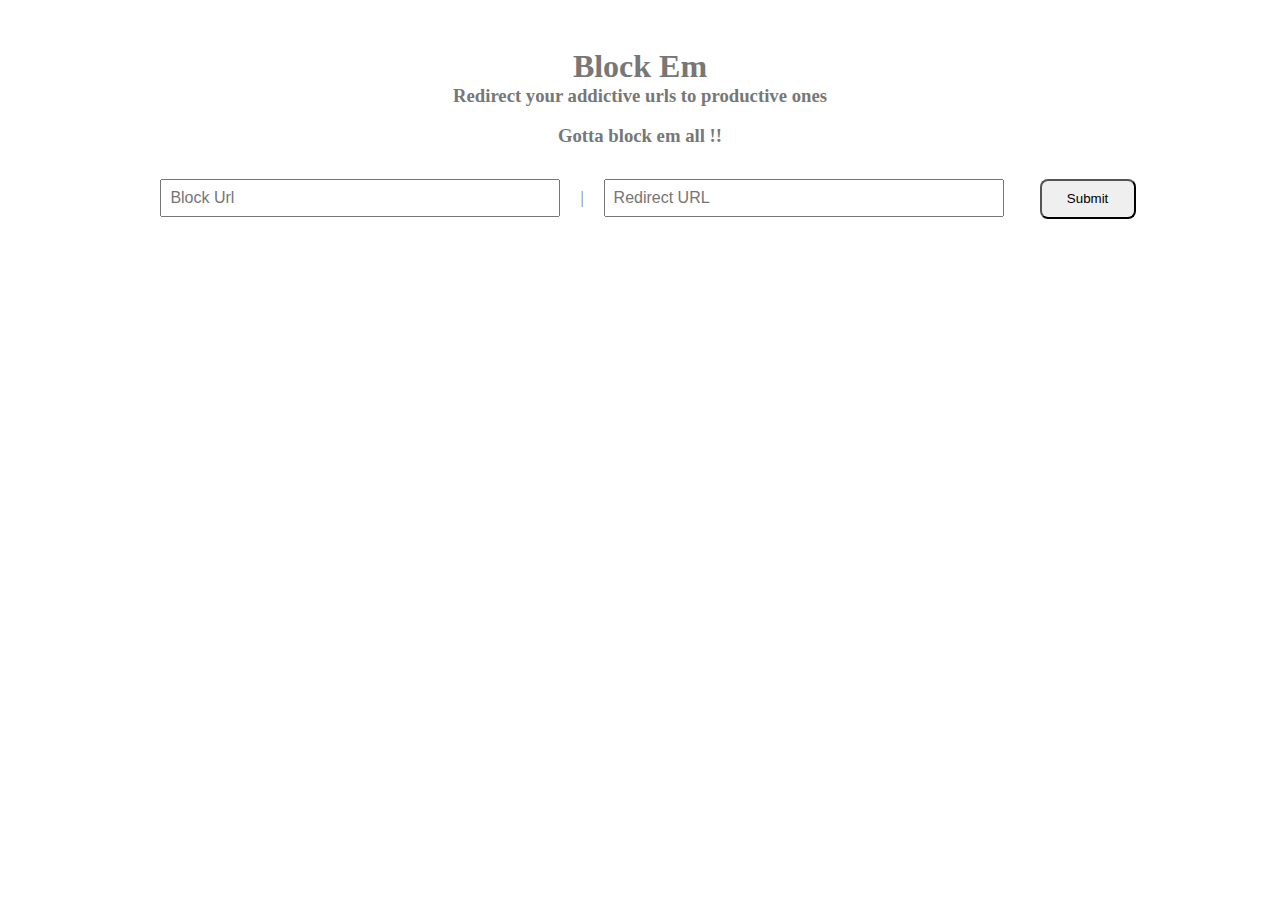
<file: editor.html>
<html>

<head>
    <link rel="stylesheet" href="index.css">
    <script defer type="module" src="./stroage.js"></script>
</head>

<body>
    <header>
        <div class="text-box">
            <h1>Block Em</h1>
            <h3>Redirect your addictive urls to productive ones</h3>
            <br />
            <h3>Gotta block em all !!</h3>
        </div>
    </header>
    <div class="url-box">
        <input id="blocked" type="text" placeholder="Block Url" class="url-input" required />
        <span>|</span>
        <input id="redirect" type="text" placeholder="Redirect URL" class="url-input" required />
        <button id="add">Submit</button>
        <ul id="main-list"></ul>
    </div>

</body>

</html>
</file>
<file: index.css>
*{
    padding:0;
    margin:0;
    box-sizing: border-box;
}

body{
    color:#777;
    display: flex;
    flex-direction: column;
    align-items: center;
}

.text-box{
    margin-top: 3rem;
    margin-bottom: 1rem;

    display: flex;
    flex-direction: column;
    align-items: center;
}

.main-popup{
display: flex;
flex-direction: column;
align-items: center;
width: 15rem;
padding:0.5rem;
margin:0.5rem;
 border-radius: 2rem;
 font-family: monospace;
}

.blockEm_subheader{
    font-size: 0.75rem;
    margin-bottom: 0.5rem;
}

.blockEm{
    color:red;
    font-size: 2rem;
    margin-bottom: 0.5rem;
}

#blocked-site-count{
    color:#0d47a1;
    font-size: 1.5rem;
}

.editor_link{
    font-size: 1rem;
    color:blue;
    margin-top: .5rem;
}

 


table{
    border: 1px solid;
}

th, td {
    border: 1px solid;
    padding: 1rem;
}

 

.url-input{
    padding: .5rem .5rem;
    margin: 1rem;
    font-size: 1rem;
    width: 25rem;
}

button {
   height: 2.5rem;
   width: 6rem;
   margin-left: 1rem;
   border-radius: 0.5rem;
}

button:hover{
    cursor: pointer;
}

#main-list{
    margin-left: 3rem;
}

.list-item{
    margin-top: 0.5rem;
}

.blocked-url{
    background-color: #ffebee;
    font-size: 1rem;
    padding:.5rem 1.5rem;
    border-radius: 0.5rem;
    font-family: monospace;
}

.redirect-url{
 background-color: #b3e5fc;
 font-size: 1rem;
 padding:.5rem 1.5rem;
 border-radius: 0.5rem;
 font-family: monospace;
}
</file>
